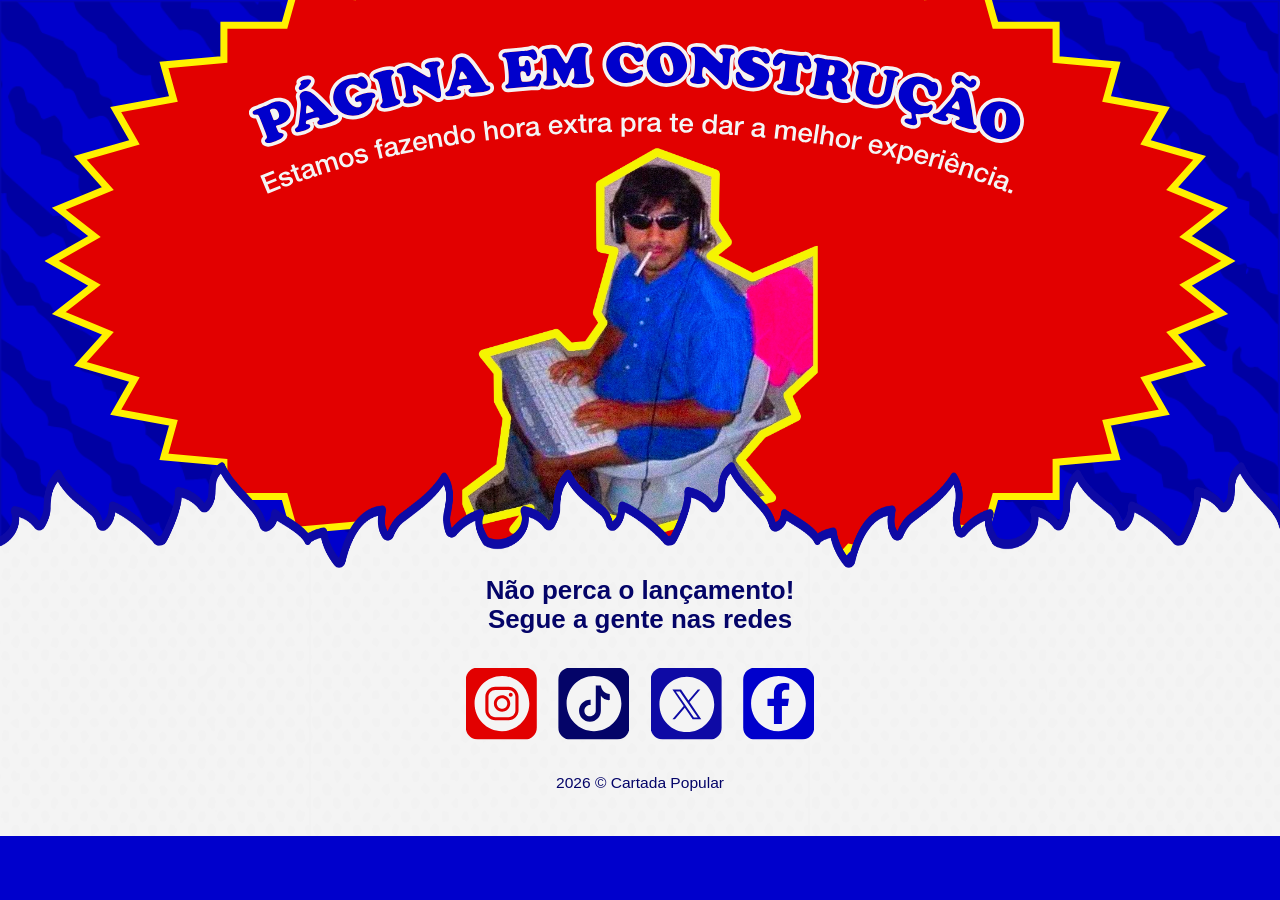
<file: Landing Page/construcao.html>
<!DOCTYPE html>
<html lang="pt-BR">
<head>
  <meta charset="UTF-8">
  <meta name="viewport" content="width=device-width, initial-scale=1.0">
  <title>Cartada Popular — Página em Construção</title>
  <meta name="description" content="Estamos fazendo hora extra pra te dar a melhor experiência. Não perca o lançamento da Cartada Popular!">
  <link rel="icon" type="image/png" href="assets/footer-logo.svg">
  <style>
    /* Self-hosted Cooper Black so the title renders correctly on iOS/Android
       (phones don't ship Cooper Black, so it used to fall back to serif). */
    @font-face {
      font-family: 'Cooper Black';
      src: url('assets/cooper-black.woff2') format('woff2'),
           url('assets/cooper-black.ttf') format('truetype');
      font-weight: 400;
      font-style: normal;
      font-display: swap;
    }

    :root {
      --blue:      #0000cc;
      --darkblue:  #040468;
      --offwhite:  #f4f4f4;
    }

    * { box-sizing: border-box; }
    html, body { margin: 0; padding: 0; }

    body {
      min-height: 100vh;
      background: var(--blue);
      font-family: 'Helvetica Neue', Helvetica, Arial, sans-serif;
      overflow-x: hidden;
    }

    /* The "stage" reserves the scaled height; the "canvas" is the native-size
       artboard scaled to fill the stage width (scale set in JS). */
    .stage {
      position: relative;
      width: 100%;
      overflow: hidden;
      margin: 0 auto;
    }
    .canvas {
      position: absolute;
      top: 0;
      left: 0;
      transform-origin: top left;
      background: var(--blue) url("assets/construcao-bg-texture.png") top center / cover no-repeat;
    }
    /* keep the subtle texture at ~20% like the design (overlay a blue veil) */
    .canvas::after {
      content: "";
      position: absolute;
      inset: 0;
      background: var(--blue);
      opacity: 0.80;
      mix-blend-mode: normal;
      z-index: 0;
      pointer-events: none;
    }
    .canvas > * { position: absolute; }

    img { display: block; }

    /* ============================ MOBILE ============================ */
    .stage-mobile { max-width: 480px; }
    .canvas-mobile { width: 402px; height: 862px; }

    .m-star {
      width: 454px; height: 454px;
      top: -71px; left: -26px; z-index: 1;
    }
    .m-photo {
      width: 372px; height: 380px;
      top: 183px; left: 15px;
      object-fit: cover;
      z-index: 2;
    }
    .m-header {
      top: -71px; left: -26px;
      width: 454px; height: 454px;
      display: flex; flex-direction: column; align-items: center;
      padding: 101px 76px; gap: 12px;
      text-align: center; z-index: 3;
    }
    .m-title {
      margin: 0;
      font-family: 'Cooper Black', 'Rockwell Extra Bold', serif;
      font-weight: 400;
      color: var(--blue);
      font-size: 40px;
      line-height: 46px;
      /* White outline as a true text stroke. paint-order draws the fill ON TOP
         of the stroke, so the inner half is hidden and the stroke reads as a
         clean OUTER outline (a centered 4px only showed ~2px outside and looked
         thin/jagged). 8px → ~4px crisp outer outline matching the design. */
      -webkit-text-stroke: 8px var(--offwhite);
      paint-order: stroke fill;
    }
    .m-subtitle {
      width: 294px; height: 60px;
      margin: 0;
      display: flex; align-items: center; justify-content: center;
      color: var(--offwhite);
      font-size: 20px;
      font-weight: 500;
      line-height: 1.1;
    }

    .m-cta {
      bottom: 0; left: -4px;
      width: 406px; height: 402px;
      display: flex; flex-direction: column; align-items: center; justify-content: flex-end;
      padding: 18px 0;
      z-index: 4;
    }
    .m-cta-inner {
      position: relative;
      width: 100%; height: 255px;
      display: flex; flex-direction: column; align-items: center; justify-content: center;
      gap: 40px;
      text-align: center;
    }
    .m-torn {
      position: absolute;
      width: 620px; height: 411px;
      top: -116.5px; left: -109px;
      object-fit: cover;
      z-index: 0;
    }
    .m-cta h2 {
      position: relative;
      align-self: stretch;
      margin: 0;
      color: var(--darkblue);
      font-size: 25px; font-weight: 700; line-height: 1.1;
      z-index: 1;
    }
    .m-socials {
      position: relative;
      width: 336px; height: 74px;
      display: flex; align-items: center; justify-content: center;
      gap: 18px 20.4px;
      z-index: 2;
    }
    .m-socials a { width: 68.6px; height: 69.5px; }
    .m-copy {
      position: relative;
      margin: 0;
      color: var(--darkblue);
      font-size: 15px; font-weight: 500;
      z-index: 3;
    }

    /* ============================ DESKTOP ============================ */
    .stage-desktop { display: none; max-width: 1600px; }
    .canvas-desktop { width: 1440px; height: 941px; }

    .d-star {
      width: 1340px; height: 759px;
      top: -86px; left: 50px; z-index: 1;
    }
    .d-photo {
      width: 400px; height: 445px;
      top: 161px; left: 520px;
      object-fit: cover;
      z-index: 2;
    }
    .d-header {
      top: 47px; left: 280.03px;
      width: 871.9px; height: 171px;
      z-index: 3;
    }
    .d-header img { width: 100%; height: 100%; }

    .d-cta {
      bottom: 0; left: 0;
      width: 1440px; height: 490px;
      overflow: hidden;
      display: flex; flex-direction: column; align-items: center; justify-content: flex-end;
      padding: 0 486px;
      z-index: 4;
    }
    /* Background: 1440×443 clip box (top 47) holding the oversized torn vector */
    .d-torn-wrap {
      position: absolute;
      width: 1440px; height: 443px;
      top: 47px; left: 50%; transform: translateX(-50%);
      overflow: hidden;
      z-index: 0;
    }
    .d-torn {
      position: absolute;
      width: 1874px; height: 650px;
      left: -216px; top: 22px;
    }
    .d-cta-inner {
      position: relative;
      align-self: stretch; height: 293px;
      display: flex; flex-direction: column; align-items: center;
      gap: 36px;
      text-align: center;
      z-index: 1;
    }
    .d-cta h2 {
      position: relative;
      width: 469.3px; margin: 0;
      color: var(--darkblue);
      font-size: 29.19px; font-weight: 700; line-height: 1.1;
      z-index: 1;
    }
    .d-socials {
      position: relative;
      width: 392.2px; height: 86.4px;
      display: flex; align-items: center; justify-content: center;
      gap: 18px 23.8px;
      z-index: 2;
    }
    .d-socials a { width: 80.1px; height: 81.1px; }
    .d-copy {
      position: relative;
      width: 469.3px; margin: 0;
      color: var(--darkblue);
      font-size: 17.51px; font-weight: 500;
      z-index: 3;
    }

    /* shared social link styling */
    .stage a { display: block; position: relative; z-index: 1; transition: transform .15s ease; }
    .stage a:hover { transform: translateY(-3px) scale(1.05); }
    .stage a img { width: 100%; height: 100%; }

    @media (min-width: 900px) {
      .stage-mobile  { display: none; }
      .stage-desktop { display: block; }
    }
  </style>
</head>
<body>

  <!-- ===================== MOBILE ARTBOARD (402 × 874) ===================== -->
  <div class="stage stage-mobile">
    <div class="canvas canvas-mobile">
      <img class="m-star"  src="assets/construcao-star-mobile.svg" alt="" aria-hidden="true">
      <img class="m-photo" src="assets/construcao-main-mobile.png" alt="Cartada Popular em construção">

      <div class="m-header">
        <h1 class="m-title">PÁGINA EM <br>CONSTRUÇÃO</h1>
        <p class="m-subtitle">Estamos fazendo hora extra pra te dar a melhor experiência.</p>
      </div>

      <div class="m-cta">
        <div class="m-cta-inner">
          <img class="m-torn" src="assets/construcao-torn-mobile.png" alt="" aria-hidden="true">
          <h2>Não perca o lançamento!<br>Segue a gente nas redes</h2>
          <nav class="m-socials" aria-label="Redes sociais">
            <a href="https://www.instagram.com/cartadapopular/" target="_blank" rel="noopener" aria-label="Instagram"><img src="assets/social-instagram.svg" alt="Instagram"></a>
            <a href="https://www.tiktok.com/@cartada.popular" target="_blank" rel="noopener" aria-label="TikTok"><img src="assets/social-tiktok.svg" alt="TikTok"></a>
            <a href="https://x.com/CartadaPopular" target="_blank" rel="noopener" aria-label="X"><img src="assets/social-x.svg" alt="X"></a>
            <a href="https://www.facebook.com/profile.php?id=61590917601489" target="_blank" rel="noopener" aria-label="Facebook"><img src="assets/social-facebook.svg" alt="Facebook"></a>
          </nav>
          <p class="m-copy">2026 © Cartada Popular</p>
        </div>
      </div>
    </div>
  </div>

  <!-- ===================== DESKTOP ARTBOARD (1440 × 1208) ===================== -->
  <div class="stage stage-desktop">
    <div class="canvas canvas-desktop">
      <img class="d-star"  src="assets/construcao-star-desktop.svg" alt="" aria-hidden="true">
      <img class="d-photo" src="assets/construcao-main-desktop.png" alt="Cartada Popular em construção">

      <div class="d-header">
        <img src="assets/construcao-header-desktop.svg"
             alt="Página em Construção — Estamos fazendo hora extra pra te dar a melhor experiência.">
      </div>

      <div class="d-cta">
        <div class="d-torn-wrap" aria-hidden="true">
          <img class="d-torn" src="assets/construcao-torn-desktop.png" alt="">
        </div>
        <div class="d-cta-inner">
          <h2>Não perca o lançamento!<br>Segue a gente nas redes</h2>
          <nav class="d-socials" aria-label="Redes sociais">
            <a href="https://www.instagram.com/cartadapopular/" target="_blank" rel="noopener" aria-label="Instagram"><img src="assets/social-instagram.svg" alt="Instagram"></a>
            <a href="https://www.tiktok.com/@cartada.popular" target="_blank" rel="noopener" aria-label="TikTok"><img src="assets/social-tiktok.svg" alt="TikTok"></a>
            <a href="https://x.com/CartadaPopular" target="_blank" rel="noopener" aria-label="X"><img src="assets/social-x.svg" alt="X"></a>
            <a href="https://www.facebook.com/profile.php?id=61590917601489" target="_blank" rel="noopener" aria-label="Facebook"><img src="assets/social-facebook.svg" alt="Facebook"></a>
          </nav>
          <p class="d-copy">2026 © Cartada Popular</p>
        </div>
      </div>
    </div>
  </div>

  <script>
    // Scale each native-size artboard to fill its stage width (keeps Figma positioning exact).
    function fit() {
      document.querySelectorAll('.stage').forEach(function (stage) {
        if (getComputedStyle(stage).display === 'none') return;
        var canvas = stage.firstElementChild;
        var scale = stage.clientWidth / canvas.offsetWidth;
        canvas.style.transform = 'scale(' + scale + ')';
        stage.style.height = (canvas.offsetHeight * scale) + 'px';
      });
    }
    window.addEventListener('resize', fit);
    window.addEventListener('orientationchange', fit);
    fit();
  </script>
</body>
</html>
</file>
